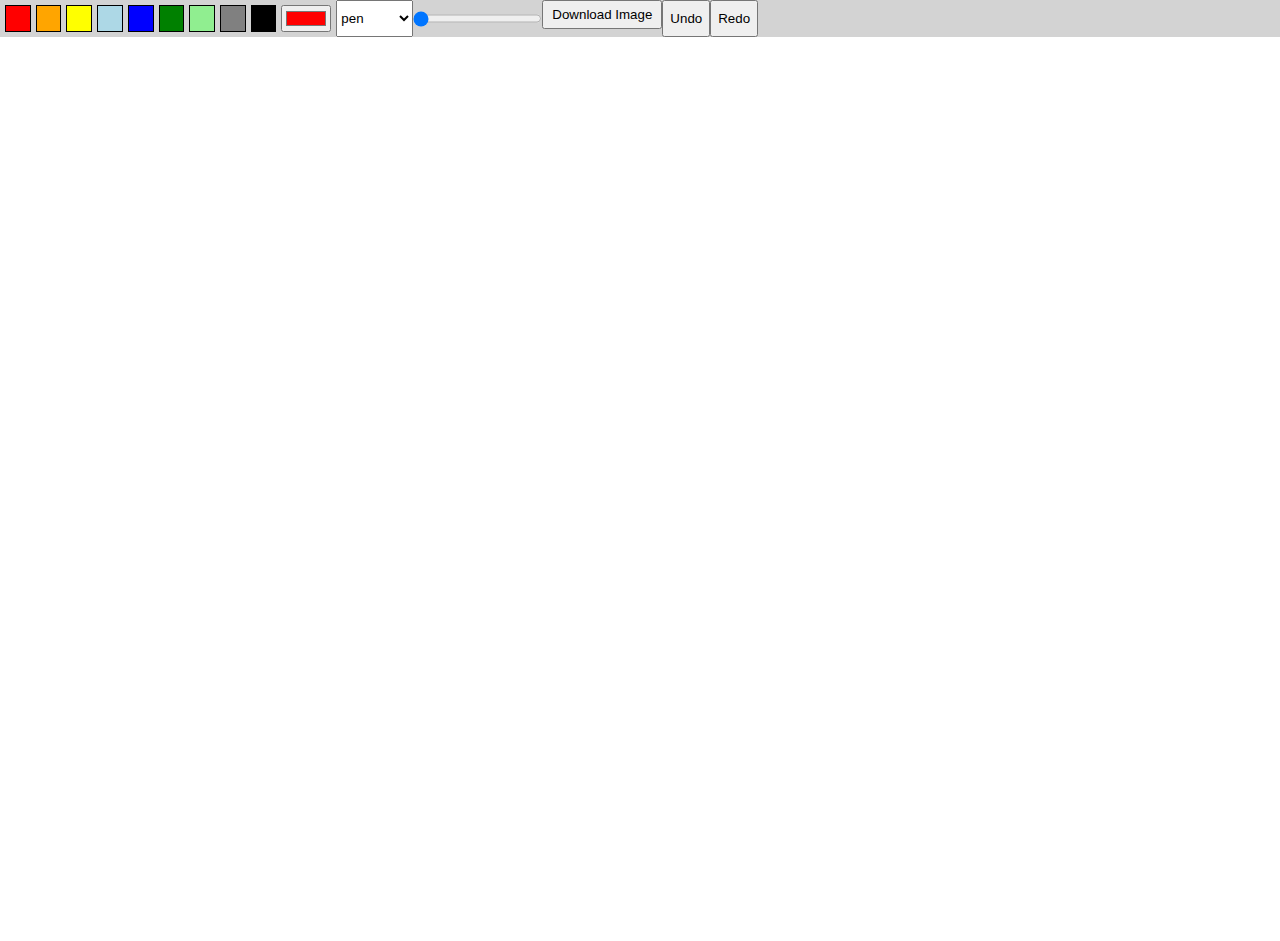
<file: index.html>
<!DOCTYPE html>
<html lang="en-AU">

<head>
	<meta charset="utf-8">
	<meta name="viewport" content="width=device-width">
	<meta http-equiv="X-UA-Compatible" content="IE=edge">
	<meta name="theme-color" content="#000000">
	<title>Paint for Browser</title>
	<link rel="icon" type="image/png" href="favicon.png" sizes="32x32" />
	<link rel="manifest" href="manifest.webmanifest" />
	<script type="text/javascript" src="register-sw.js"></script>
	<link href="styles.css" rel="stylesheet" type="text/css" />
	<script type="module" src="./Main.js" defer></script>
</head>

<body>
	<nav>
		<div class="container">
			<div class="colours">
				<button class="colour red">&nbsp;</button>
				<button class="colour orange">&nbsp;</button>
				<button class="colour yellow">&nbsp;</button>
				<button class="colour lightblue">&nbsp;</button>
				<button class="colour blue">&nbsp;</button>
				<button class="colour green">&nbsp;</button>
				<button class="colour lightgreen">&nbsp;</button>
				<button class="colour gray">&nbsp;</button>
				<button class="colour black">&nbsp;</button>
				<input id="colour-picker" type="color" value="#ff0000" />
			</div>

			<select id="draw-type">
				<option value="pen">pen</option>
				<option value="rectangle">rectangle</option>
				<option value="circle">circle</option>
				<option value="oval">oval</option>
				<option value="line">line</option>
				<option value="rubber">rubber</option>
			</select>

			<input id="pen-thickness" type="range" min="1" max="50" value="1" />
			
			<a id="download" download="image.png">
				<button id="saveas" class="saveas">Download Image</button>
			</a>
			
			<button id="undo">Undo</button>
			<button id="redo">Redo</button>
		</div>
	</nav>
	<canvas id="canvas">A required feature is not supported by your browser.</canvas>
</body>

</html>
</file>
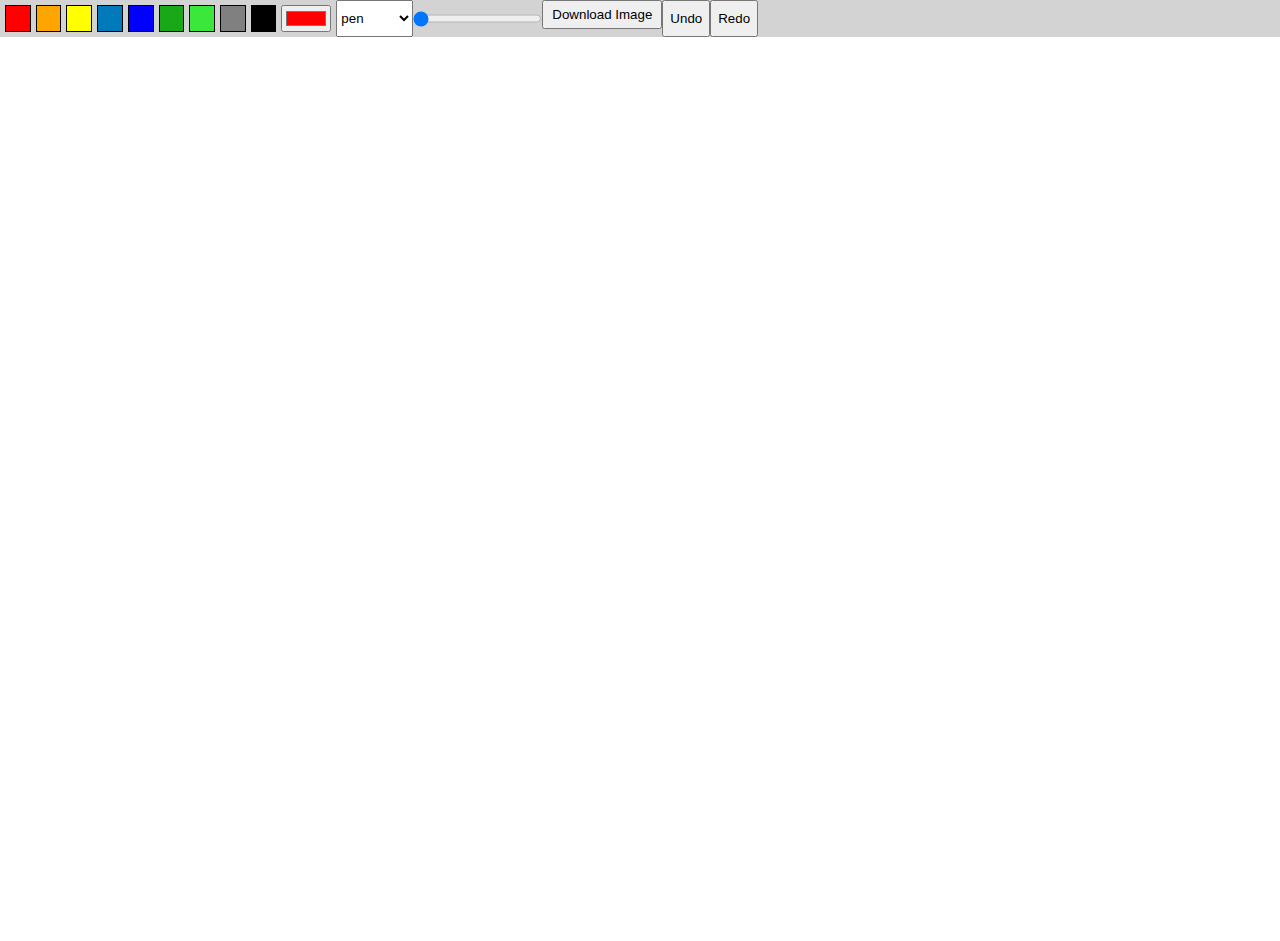
<file: offline.html>
<!DOCTYPE html>
<html lang="en-AU">

<head>
	<meta charset="utf-8">
	<meta name="viewport" content="width=device-width">
	<meta http-equiv="X-UA-Compatible" content="IE=edge">
	<meta name="theme-color" content="#000000">
	<title>Paint for Browser</title>
	<link rel="icon" type="image/png" href="[data-uri]" sizes="32x32" />
	<style>*{margin:0;overflow:hidden;-moz-user-select:none;-webkit-user-select:none;-ms-user-select:none;user-select:none}nav{background-color:#d3d3d3}nav .container{display:flex}nav .colours{display:flex;gap:5px;padding:5px}nav .colours button{padding-left:10px;padding-right:10px;border:solid 1px}nav .colours button:hover{cursor:pointer}nav .colours .red{background-color:red}nav .colours .orange{background-color:orange}nav .colours .yellow{background-color:#ff0}nav .colours .lightblue{background-color:#007aba}nav .colours .blue{background-color:#00f}nav .colours .green{background-color:#18a818}nav .colours .lightgreen{background-color:#3ae73a}nav .colours .gray{background-color:gray}nav .colours .black{background-color:#000}nav .saveas{padding-top:5px;padding-bottom:5px;padding-left:8px;padding-right:8px}nav .saveas{cursor:pointer}</style>
</head>

<body>
	<nav>
		<div class="container">
			<div class="colours">
				<button class="red" onclick="Paint.colour = 'red'">&nbsp;</button>
				<button class="orange" onclick="Paint.colour = 'orange'">&nbsp;</button>
				<button class="yellow" onclick="Paint.colour = 'yellow'">&nbsp;</button>
				<button class="lightblue" onclick="Paint.colour = 'rgb(0, 122, 186)';">&nbsp;</button>
				<button class="blue" onclick="Paint.colour = 'blue';">&nbsp;</button>
				<button class="green" onclick="Paint.colour = 'rgb(24, 168, 24)';">&nbsp;</button>
				<button class="lightgreen" onclick="Paint.colour = 'rgb(58, 231, 58)';">&nbsp;</button>
				<button class="gray" onclick="Paint.colour = 'gray';">&nbsp;</button>
				<button class="black" onclick="Paint.colour = 'black';">&nbsp;</button>
				<input type="color" value="#ff0000" oninput="Paint.colour = this.value;" />
			</div>
			<select oninput="Paint.type = this.value">
				<option value="pen">pen</option>
				<option value="rectangle">rectangle</option>
				<option value="circle">circle</option>
				<option value="oval">oval</option>
				<option value="line">line</option>
				<option value="rubber">rubber</option>
			</select>
			<input type="range" min="1" max="50" oninput="Paint.thickness = this.value;" value="1" />
			<a id="download" download="image.png">
				<button class="saveas" onclick="download()">Download Image</button>
			</a>
			<button onclick="undo()">Undo</button>
			<button onclick="redo()">Redo</button>
		</div>
	</nav>
	<canvas id="canvas">A required feature is not supported by your browser.</canvas>
</body>

<script type="text/javascript">
	const canvas=document.getElementById("canvas"),ctx=canvas.getContext("2d");canvas.width=window.innerWidth,canvas.height=window.innerHeight;let mouseX,mouseY,pmouseX,pmouseY,mouseDown=!1;if("ontouchstart"in window){function t(t){for(let e=0;e<ongoingTouches.length;e++)if(ongoingTouches[e].identifier===t)return e;return -1}alert("Tablet touches enabled"),window.addEventListener("touchstart",function(t){t.preventDefault();let e=t.changedTouches;pmouseX=mouseX,pmouseY=mouseY,mouseX=e[0].pageX,mouseY=e[0].pageY,mouseDown=!0},!1),window.addEventListener("touchend",function(e){e.preventDefault();let s=e.changedTouches;t(s[0].identifier)>=0&&(pmouseX=mouseX,pmouseY=mouseY,mouseX=s[0].pageX,mouseY=s[0].pageY),0===s.length&&(mouseDown=!1)},!1),window.addEventListener("touchmove",function(t){t.preventDefault();let e=t.changedTouches;pmouseX=mouseX,pmouseY=mouseY,mouseX=e[0].pageX,mouseY=e[0].pageY},!1)}window.addEventListener("mousemove",t=>{let e=canvas.getBoundingClientRect();pmouseX=mouseX,pmouseY=mouseY,mouseX=t.clientX-e.left,mouseY=t.clientY-e.top}),window.addEventListener("mousedown",t=>{mouseDown=!0}),window.addEventListener("mouseup",t=>{mouseDown=!1});class Point{constructor(t,e){this.x=t,this.y=e}}class RectangleObject{constructor(t,e,s,i,o,c=!0,h=0){this.x=t,this.y=e,this.width=s,this.height=i,this.colour=o,this.fill=c,this.thickness=h}render(){ctx.beginPath(),ctx.lineJoin="miter",ctx.lineCap="butt",ctx.fillStyle=this.colour,ctx.strokeStyle=this.colour,ctx.lineWidth=this.thickness,ctx.rect(this.x,this.y,this.width,this.height),this.fill&&ctx.fill(),this.thickness>0&&ctx.stroke(),ctx.closePath()}}class CircleObject{constructor(t,e,s,i,o=!0,c=0){this.x=t,this.y=e,this.radius=s,this.colour=i,this.fill=o,this.thickness=c}render(){ctx.beginPath(),ctx.fillStyle=this.colour,ctx.strokeStyle=this.colour,ctx.lineWidth=this.thickness,ctx.arc(this.x,this.y,this.radius,0,2*Math.PI),this.fill&&ctx.fill(),this.thickness>0&&ctx.stroke(),ctx.closePath()}}class OvalObject{constructor(t,e,s,i,o,c=!0,h=0){this.x=t,this.y=e,this.xRadius=s,this.yRadius=i,this.colour=o,this.fill=c,this.thickness=h}render(){ctx.beginPath(),ctx.fillStyle=this.colour,ctx.strokeStyle=this.colour,ctx.lineWidth=this.thickness,ctx.ellipse(this.x,this.y,this.xRadius,this.yRadius,0,0,2*Math.PI),this.fill&&ctx.fill(),this.thickness>0&&ctx.stroke(),ctx.closePath()}}class LineObject{constructor(t,e,s,i,o,c=1){this.x1=t,this.y1=e,this.x2=s,this.y2=i,this.colour=o,this.thickness=c}render(){ctx.beginPath(),ctx.lineCap="round",ctx.strokeStyle=this.colour,ctx.lineWidth=this.thickness,ctx.moveTo(this.x1,this.y1),ctx.lineTo(this.x2,this.y2),ctx.stroke(),ctx.closePath()}}class LineGroup{constructor(t=[],e="black",s=1){this.points=t,this.colour=e,this.thickness=s}render(){ctx.beginPath(),ctx.lineJoin="round",ctx.lineCap="round",ctx.strokeStyle=this.colour,ctx.lineWidth=this.thickness,ctx.strokeStyle=this.colour,ctx.lineWidth=this.thickness,ctx.moveTo(this.points[0].x,this.points[0].y),this.points.forEach(t=>ctx.lineTo(t.x,t.y)),ctx.stroke(),ctx.closePath()}}class RubberObject{constructor(t=[],e="black",s=1){this.points=t,this.colour=e,this.thickness=s}render(){this.points.length>1&&(ctx.globalCompositeOperation="destination-out",ctx.beginPath(),ctx.strokeStyle=this.colour,ctx.lineWidth=this.thickness,ctx.lineJoin="round",ctx.lineCap="round",ctx.strokeStyle=this.colour,ctx.lineWidth=this.thickness,ctx.moveTo(this.points[0].x,this.points[0].y),this.points.forEach(t=>ctx.lineTo(t.x,t.y)),ctx.stroke(),ctx.closePath(),ctx.globalCompositeOperation="source-over")}}let Paint={objects:[],backup:[],type:"pen",colour:"black",fill:!0,thickness:1,drawing:!1,update:function(){if(this.drawing){if(mouseX!==pmouseX||mouseY!==pmouseY){switch(this.type){case"pen":case"rubber":this.objects[this.objects.length-1].points.push(new Point(mouseX,mouseY));break;case"rectangle":this.objects[this.objects.length-1].width=mouseX-this.objects[this.objects.length-1].x,this.objects[this.objects.length-1].height=mouseY-this.objects[this.objects.length-1].y;break;case"circle":this.objects[this.objects.length-1].radius=Math.sqrt(Math.pow(this.objects[this.objects.length-1].x-mouseX,2)+Math.pow(this.objects[this.objects.length-1].y-mouseY,2));break;case"oval":this.objects[this.objects.length-1].xRadius=Math.abs(mouseX-this.objects[this.objects.length-1].x),this.objects[this.objects.length-1].yRadius=Math.abs(mouseY-this.objects[this.objects.length-1].y);break;case"line":this.objects[this.objects.length-1].x2=mouseX,this.objects[this.objects.length-1].y2=mouseY}this.backup=this.objects.slice(),mouseDown||(this.drawing=!1)}}else if(mouseDown){switch(this.drawing=!0,this.type){case"pen":this.objects.push(new LineGroup([new Point(mouseX,mouseY)],this.colour,this.thickness));break;case"rectangle":this.objects.push(new RectangleObject(mouseX,mouseY,0,0,this.colour,this.fill,this.thickness));break;case"circle":this.objects.push(new CircleObject(mouseX,mouseY,0,this.colour,this.fill,this.thickness));break;case"oval":this.objects.push(new OvalObject(mouseX,mouseY,0,0,this.colour,this.fill,this.thickness));break;case"line":this.objects.push(new LineObject(mouseX,mouseY,mouseX,mouseY,this.colour,this.thickness));break;case"rubber":this.objects.push(new RubberObject([new Point(mouseX,mouseY)],this.colour,this.thickness))}this.backup=this.objects.slice()}},render:function(){ctx.beginPath(),ctx.clearRect(0,0,canvas.width,canvas.height),ctx.closePath(),this.objects.forEach(t=>t.render())}};function undo(){Paint.objects.length>0&&Paint.objects.pop()}function redo(){Paint.backup.length>Paint.objects.length&&Paint.objects.push(Paint.backup[Paint.objects.length])}function download(){document.getElementById("download").href=canvas.toDataURL("image/png").replace("image/png","image/octet-stream")}function paint(){Paint.update(),Paint.render(),window.requestAnimationFrame(paint)}window.requestAnimationFrame(paint);
</script>

</html>
</file>
<file: styles.css>
* {
	margin: 0px;
	overflow: hidden;
	-moz-user-select: none;
	-webkit-user-select: none;
	-ms-user-select: none;
	user-select: none;
}
nav {
	background-color: lightgray;
}
nav .container {
	display: flex;
}
nav .colours {
	display: flex;
	gap: 5px;
	padding: 5px;
}
nav .colours button {
	padding-left: 10px;
	padding-right: 10px;
	border: solid 1px;
}
nav .colours button:hover {
	cursor: pointer;
}
nav .colours .red {
	background-color: red;
}
nav .colours .orange {
	background-color: orange;
}
nav .colours .yellow {
	background-color: yellow;
}
nav .colours .lightblue {
	background-color: lightblue;
}
nav .colours .blue {
	background-color: blue;
}
nav .colours .green {
	background-color: green;
}
nav .colours .lightgreen {
	background-color: lightgreen;
}
nav .colours .gray {
	background-color: gray;
}
nav .colours .black {
	background-color: black;
}
nav .saveas {
	padding-top: 5px;
	padding-bottom: 5px;
	padding-left: 8px;
	padding-right: 8px;
}
nav .saveas {
	cursor: pointer;
}
</file>
